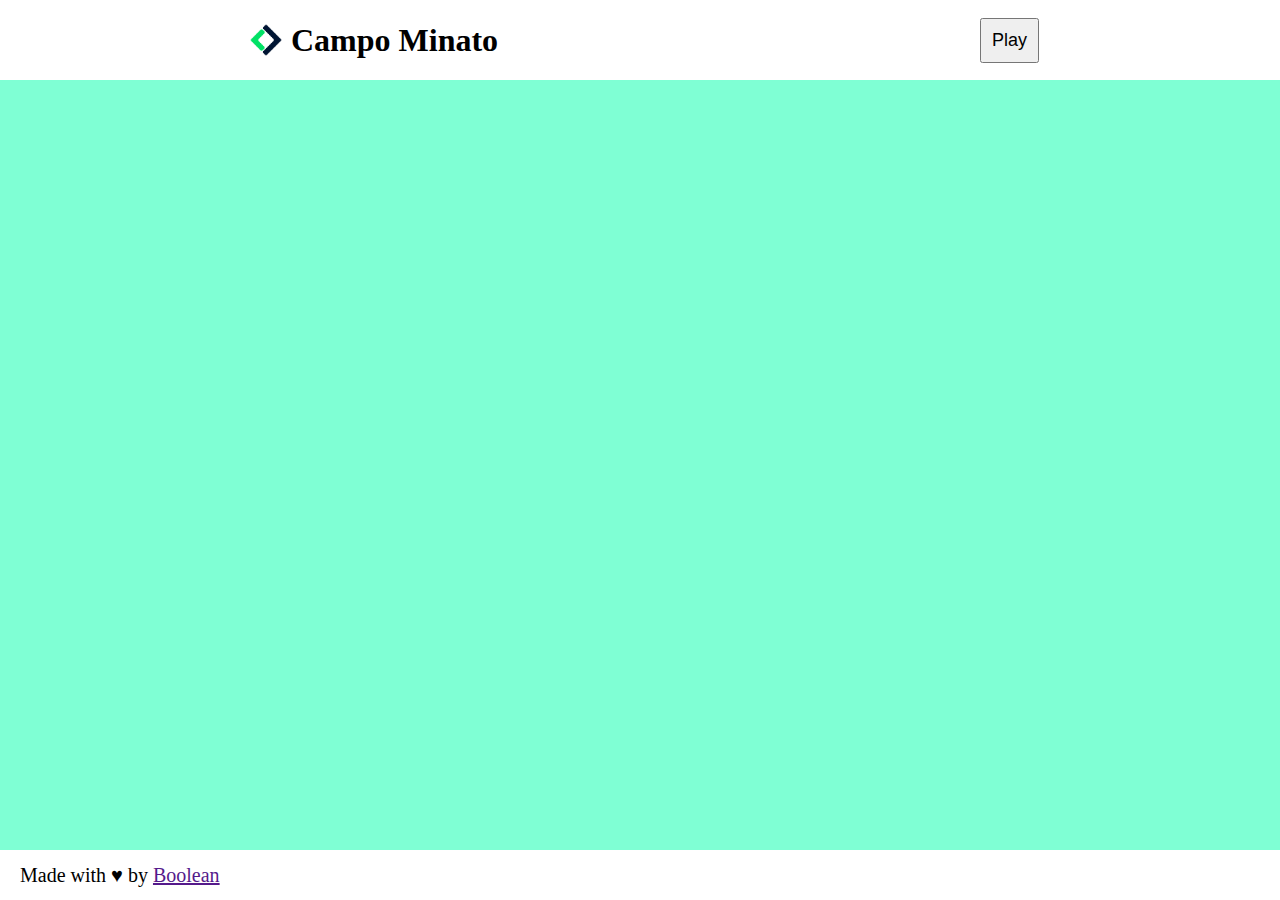
<file: index.html>
<!DOCTYPE html>
<html lang="en">
    <head>
        <meta charset="UTF-8">
        <meta http-equiv="X-UA-Compatible" content="IE=edge">
        <meta name="viewport" content="width=device-width, initial-scale=1.0">
        <link rel="stylesheet" href="./css/style.css">
        <title>Campominato Grid</title>
    </head>
    <body>
        <header>
            <div class="header-left">
                <img src="./img/mobile-logo.png" alt="">
                <h1>Campo Minato</h1>
            </div>
            <button id="play" class="play-button">Play</button>
        </header>
        <main>
            <div class="container">
                <div id="grid" class="grid">
    
                </div>
            </div>
        </main>
        <footer>
            <p>
                Made with &hearts; by <a href="">Boolean</a>
            </p>
        </footer>
        <script src="./js/script.js"></script>
    </body>
</html>
</file>
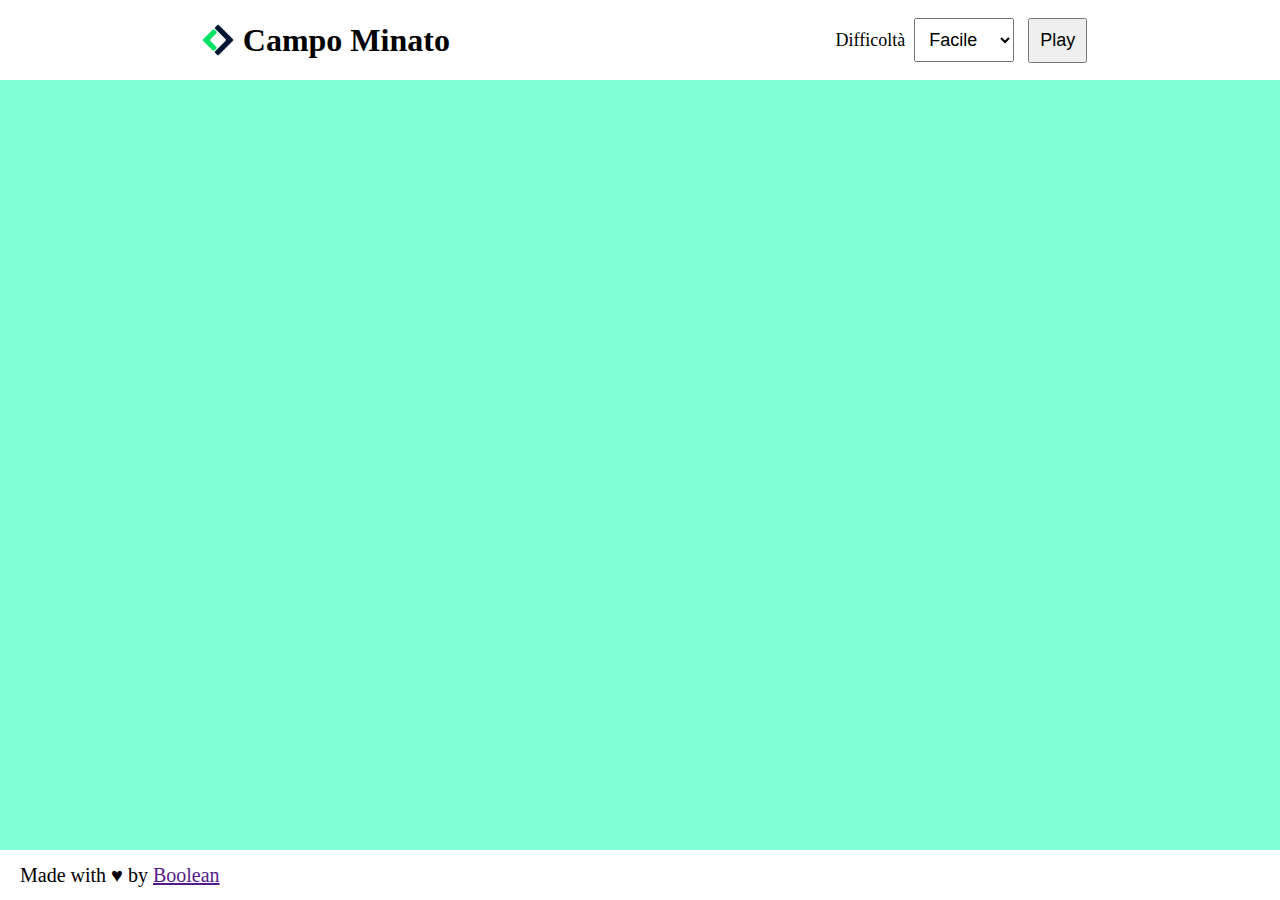
<file: bonus/index.html>
<!DOCTYPE html>
<html lang="en">
    <head>
        <meta charset="UTF-8">
        <meta http-equiv="X-UA-Compatible" content="IE=edge">
        <meta name="viewport" content="width=device-width, initial-scale=1.0">
        <link rel="stylesheet" href="./css/style.css">
        <title>Campominato Grid Bonus</title>
    </head>
    <body>
        <header>
            <div class="header-left">
                <img src="./img/mobile-logo.png" alt="">
                <h1>Campo Minato</h1>
            </div>
            <div>
                <label for="difficulty" id="label-difficulty">Difficoltà</label>
                <select name="difficulty" id="difficulty">
                    <option value="Facile">Facile</option>
                    <option value="Media">Media</option>
                    <option value="Difficilie">Difficile</option>
                </select>
                <button id="play" class="play-button">Play</button>
            </div>
        </header>
        <main>
            <div class="container">
                <div id="grid" class="grid">
    
                </div>
            </div>
        </main>
        <footer>
            <p>
                Made with &hearts; by <a href="">Boolean</a>
            </p>
        </footer>
        <script src="./js/script.js"></script>
    </body>
</html>
</file>
<file: css/style.css>
*{
    padding: 0;
    margin: 0;
    box-sizing: border-box;
}

body{
    background-color: #7FFFD4;
}

header{
    height: 80px;
    width: 100%;
    background-color: white;
    display: flex;
    align-items: center;
    justify-content: space-around;
}

.header-left{
    display: flex;
    align-items: center;
}

.header-left img{
    width: 50px;
}

.play-button{
    padding: 10px;
    font-size: 18px;
    cursor: pointer;
}

main{
    height: calc(100vh - 130px);
    width: 100%;
    display: flex;
    align-items: center;
    justify-content: center;
}

.container{
    width: 500px;
    height: 500px;
}

.grid{
    width: 100%;
    height: 100%;
    display: flex;
    flex-wrap: wrap;
}

.square{
    width: calc(100% / 10);
    height: calc(100% / 10);
    background-color: white;
    border: 1px solid black;
    cursor: pointer;
    display: flex;
    align-items: center;
    justify-content: center;
}

.checked{
    background-color: red;
}

footer{
    height: 50px;
    width: 100%;
    position: absolute;
    bottom: 0;
    left: 0;
    background-color: white;
    display: flex;
    align-items: center;
}

footer p{
    font-size: 20px;
    padding-left: 20px;
}
</file>
<file: bonus/css/style.css>
*{
    padding: 0;
    margin: 0;
    box-sizing: border-box;
}

body{
    background-color: #7FFFD4;
}

header{
    height: 80px;
    width: 100%;
    background-color: white;
    display: flex;
    align-items: center;
    justify-content: space-around;
}

.header-left{
    display: flex;
    align-items: center;
}

.header-left img{
    width: 50px;
}

.play-button{
    padding: 10px;
    font-size: 18px;
    cursor: pointer;
}

#label-difficulty{
    font-size: 18px;
    margin-right: 5px;
}

#difficulty{
    padding: 10px;
    font-size: 18px;
    margin-right: 10px;
}

main{
    height: calc(100vh - 130px);
    width: 100%;
    display: flex;
    align-items: center;
    justify-content: center;
}

.container{
    width: 500px;
    height: 500px;
}

.grid{
    width: 100%;
    height: 100%;
    display: flex;
    flex-wrap: wrap;
}

.square{
    background-color: white;
    border: 1px solid black;
    cursor: pointer;
    display: flex;
    align-items: center;
    justify-content: center;
}

.square-100{
    width: calc(100% / 10);
    height: calc(100% / 10);
}

.square-81{
    width: calc(100% / 9);
    height: calc(100% / 9);
}

.square-49{
    width: calc(100% / 7);
    height: calc(100% / 7);
}

.checked{
    background-color: red;
}

footer{
    height: 50px;
    width: 100%;
    position: absolute;
    bottom: 0;
    left: 0;
    background-color: white;
    display: flex;
    align-items: center;
}

footer p{
    font-size: 20px;
    padding-left: 20px;
}
</file>
